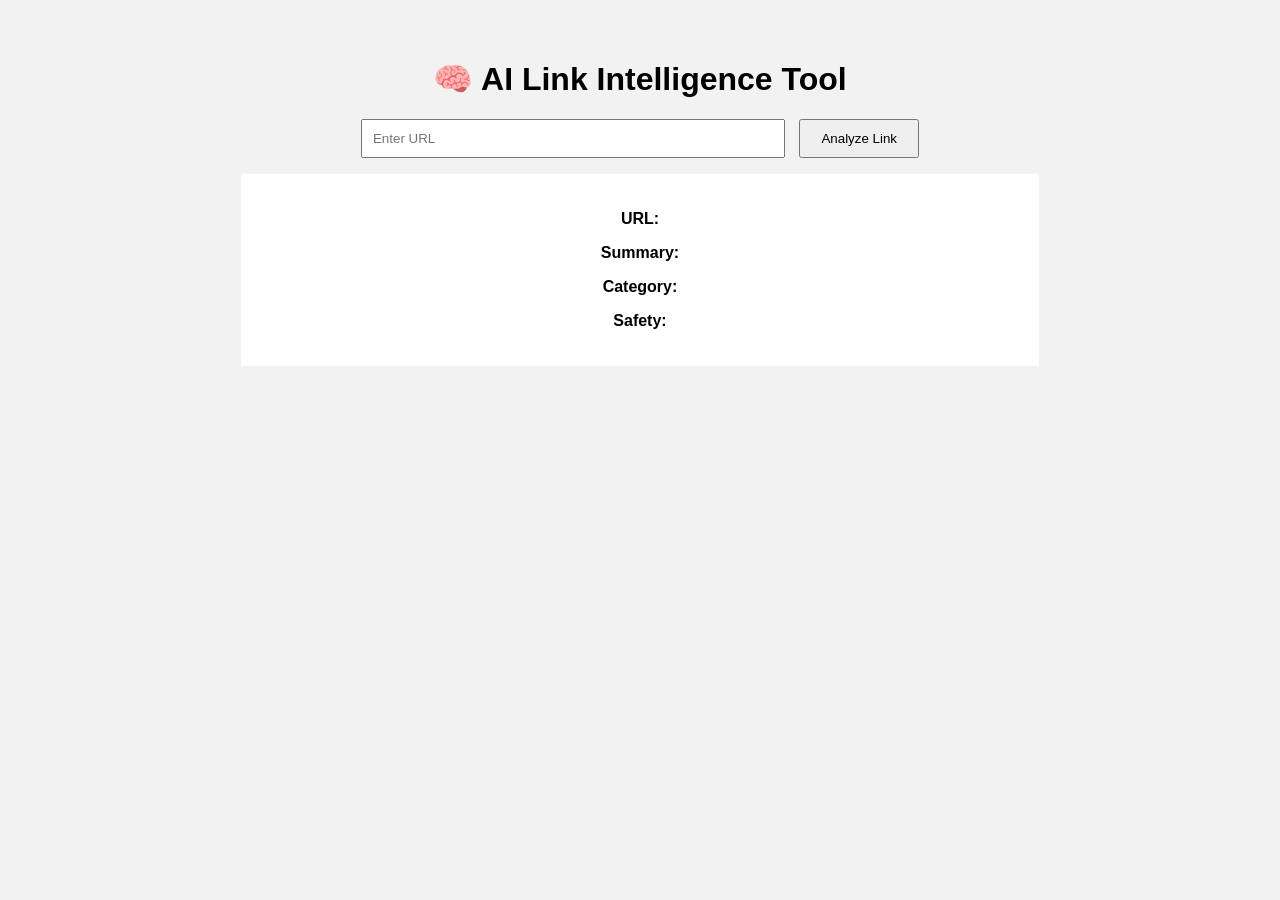
<file: index.html>
<!DOCTYPE html>
<html>
<head>
    <title>AI Link Intelligence Tool</title>
    <link rel="stylesheet" href="style.css">
</head>

<body>

<div class="container">

    <h1>🧠 AI Link Intelligence Tool</h1>

    <input id="urlInput" type="text" placeholder="Enter URL">

    <button onclick="analyzeLink()">Analyze Link</button>

    <p id="status"></p>

    <div class="box">
        <p><b>URL:</b> <span id="url"></span></p>
        <p><b>Summary:</b> <span id="summary"></span></p>
        <p><b>Category:</b> <span id="category"></span></p>
        <p><b>Safety:</b> <span id="safety"></span></p>
    </div>

</div>

<script src="script.js"></script>

</body>
</html>
</file>
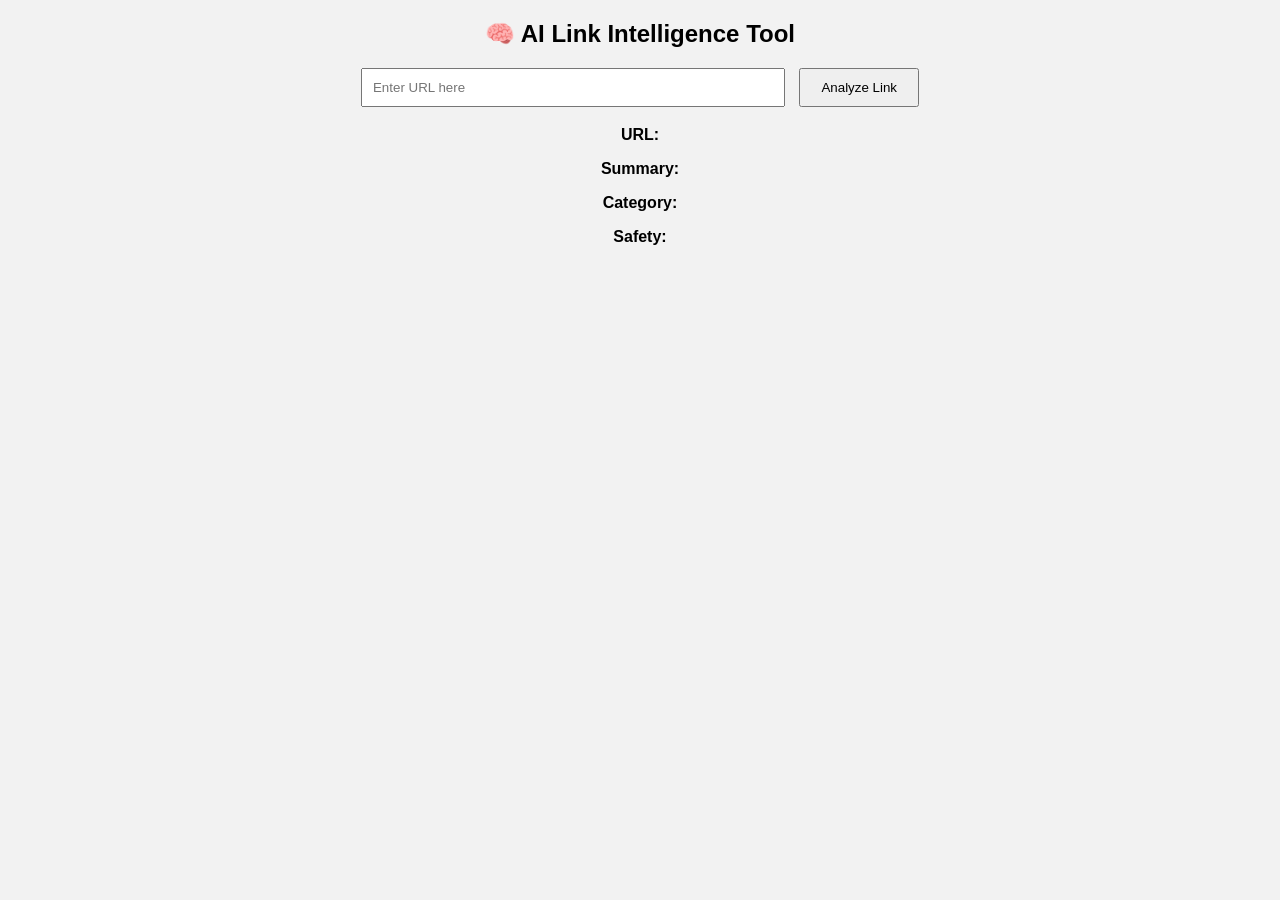
<file: frontend/index.html>
<!DOCTYPE html>
<html>
<head>
    <title>AI Link Intelligence Tool</title>
    <link rel="stylesheet" href="style.css">
</head>

<body>

<h2>🧠 AI Link Intelligence Tool</h2>

<input type="text" id="urlInput" placeholder="Enter URL here">
<button onclick="analyzeLink()">Analyze Link</button>

<h3 id="status"></h3>

<p><b>URL:</b> <span id="url"></span></p>
<p><b>Summary:</b> <span id="summary"></span></p>
<p><b>Category:</b> <span id="category"></span></p>
<p><b>Safety:</b> <span id="safety"></span></p>

<script src="script.js"></script>

</body>
</html>
</file>
<file: style.css>
body {
    font-family: Arial;
    background: #f2f2f2;
    text-align: center;
}

.container {
    margin-top: 60px;
}

input {
    width: 400px;
    padding: 10px;
}

button {
    padding: 10px 20px;
    cursor: pointer;
    margin-left: 10px;
}

.box {
    margin-top: 20px;
    background: white;
    padding: 20px;
    width: 60%;
    margin: auto;
}
</file>
<file: frontend/style.css>
body {
    font-family: Arial;
    background: #f2f2f2;
    text-align: center;
}

.container {
    margin-top: 60px;
}

input {
    width: 400px;
    padding: 10px;
}

button {
    padding: 10px 20px;
    cursor: pointer;
    margin-left: 10px;
}

.box {
    margin-top: 20px;
    background: white;
    padding: 20px;
    width: 60%;
    margin: auto;
}
</file>
